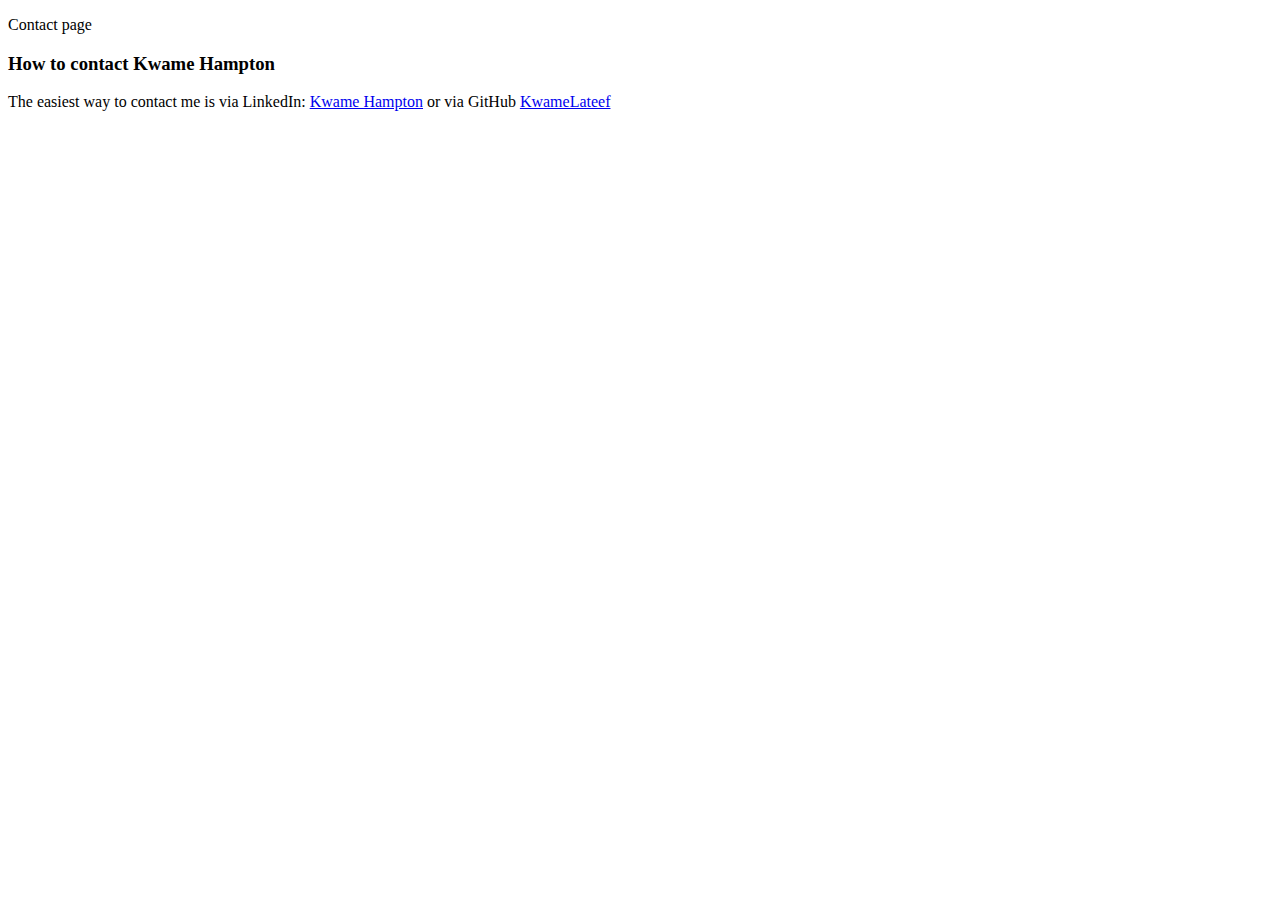
<file: main.html/contact.html>
<!DOCTYPE html>
<html>
    <head>
        
        <title>Kwame Hampton</title>
        
    </head>
    <body>
        <p> Contact page</p>
        <div class="content-wrapper">
        <h3><a>How to contact Kwame Hampton</a></h3>
        <p>The easiest way to contact me is via LinkedIn: <a target="_blank" href="https://www.linkedin.com/feed/">Kwame Hampton</a> or via GitHub <a href="https://github.com/KwameLateef">KwameLateef</a></p>
    </div>
    </body>

</html>
</file>
